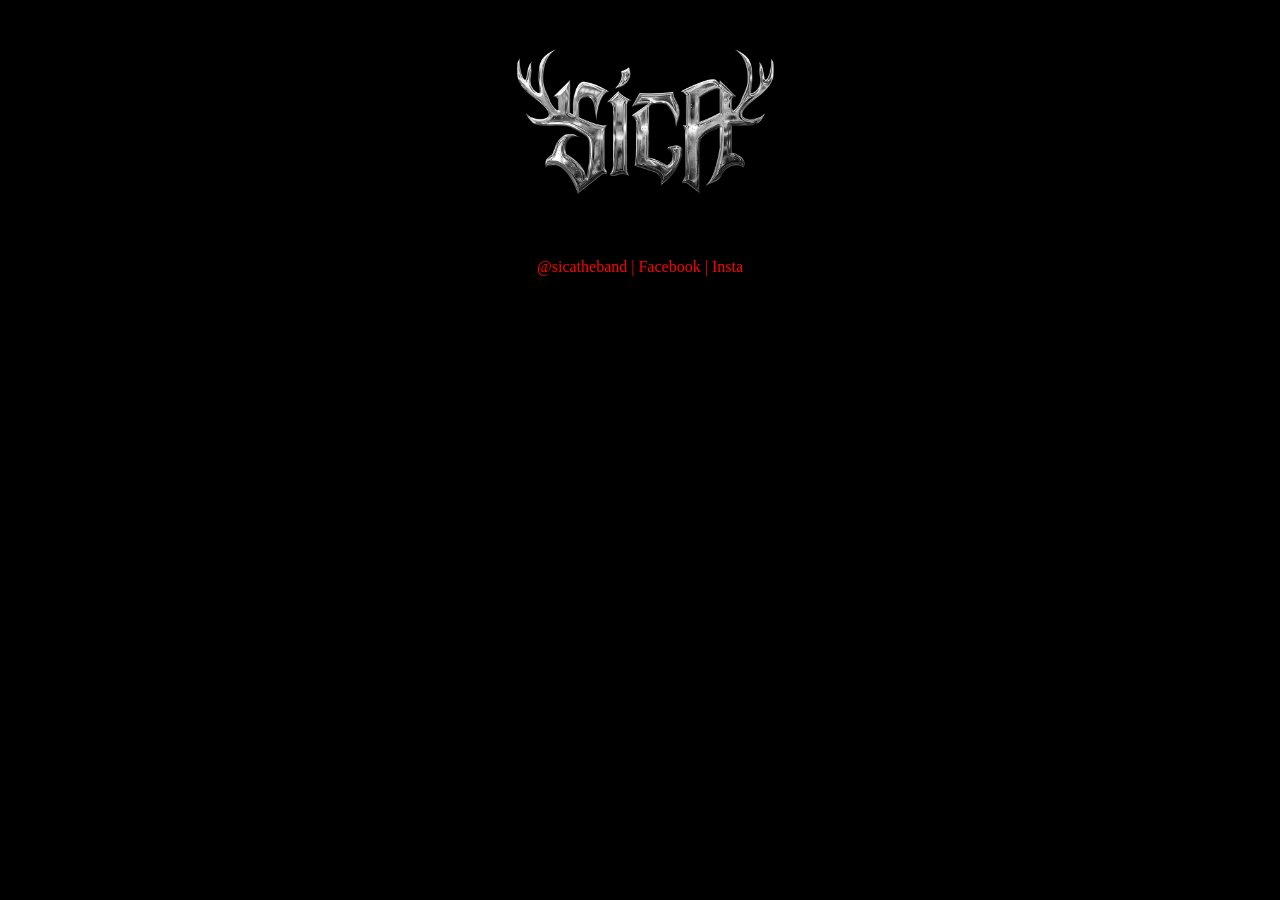
<file: index.html>
<html>
  <head>
    <title>S&#237;ca</title>
    <link rel="stylesheet" href="style.css">
  </head>
  <body>
    <center>
      <img src="sicalogo.jpg" width=50% />
      <br/>
      <p><a href="https://www.twitter.com/sicatheband">@sicatheband</a> | <a href="https://www.facebook.com/sicatheband">Facebook</a> | <a href="https://www.instagram.com/sicatheband/">Insta</a></p>
    </center>
  </body>
</html>
</file>
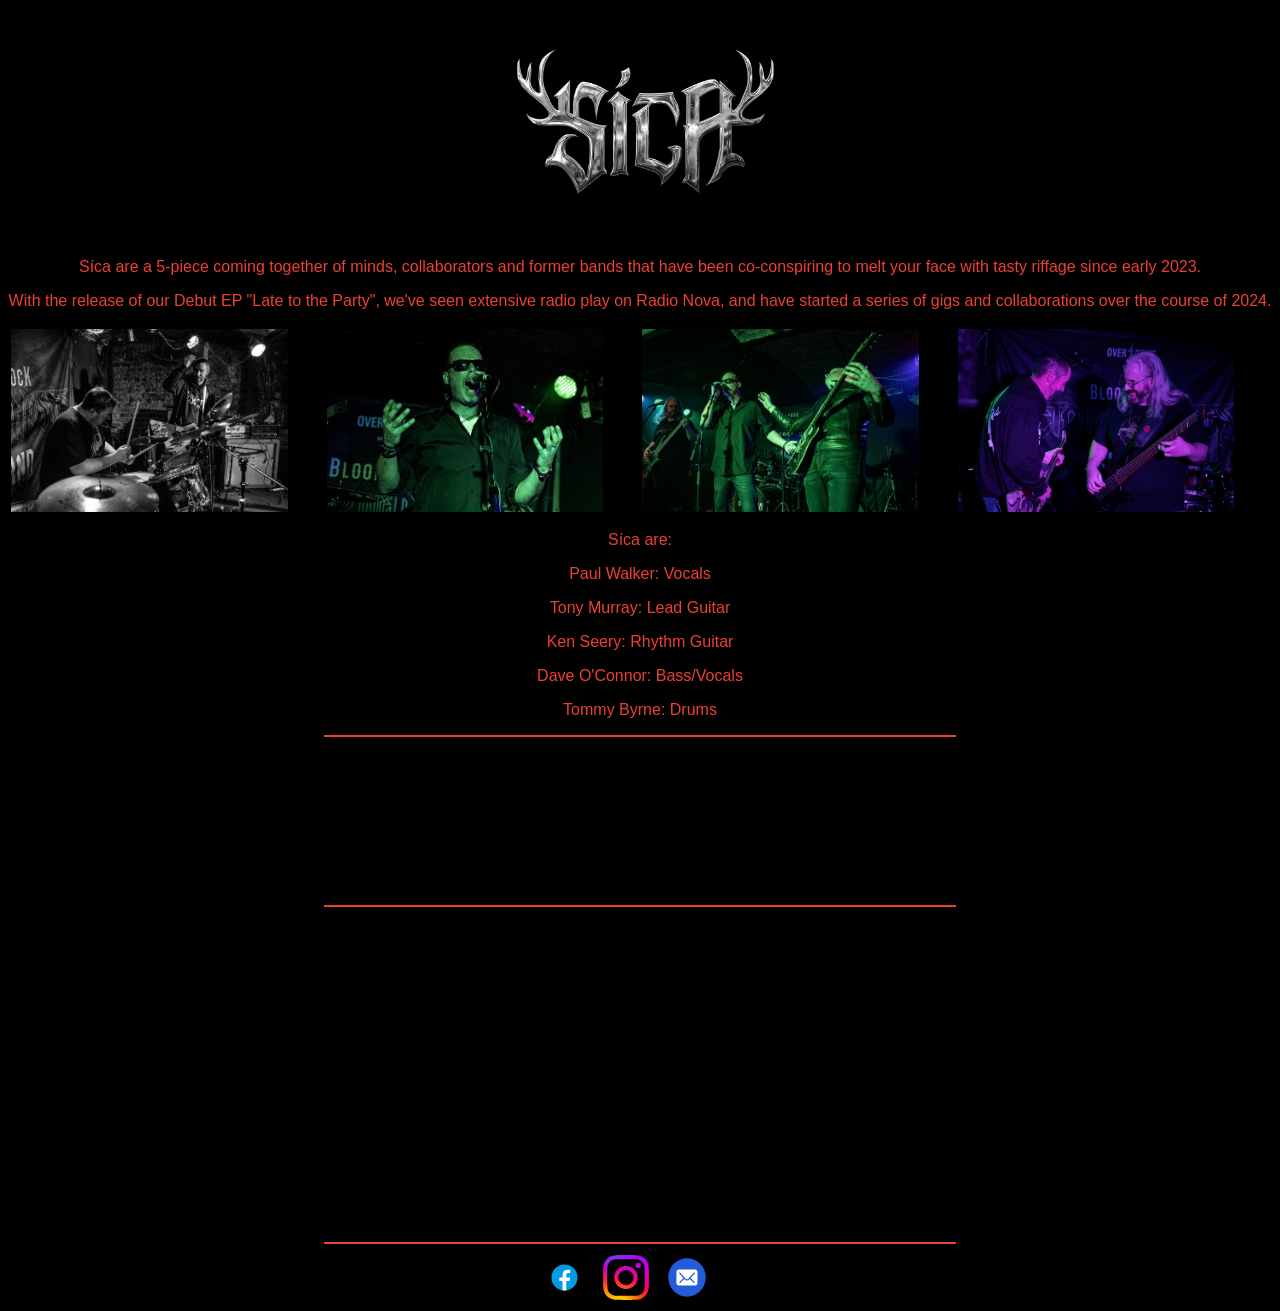
<file: public/index.html>
<html>
  <head>
    <title>S&iacute;ca</title>
    <link rel="stylesheet" href="style.css">
  </head>
  <body>
    <center>
      <img src="sicalogo.jpg" width=50% />
      <br/>

      <p>S&iacute;ca are a 5-piece coming together of minds, collaborators and former bands that have been co-conspiring to melt your face with tasty riffage since early 2023.</p>

      <p>With the release of our Debut EP "Late to the Party", we've seen extensive radio play on Radio Nova, and have started a series of gigs and collaborations over the course of 2024.</p>


      <table>
        <tr>
          <td><a href="images/fibbers-jan-24-tommyken.png"><img width=90% src="images/fibbers-jan-24-tommyken.png"></a><td>
          <td><a href="images/fibbers-jan-24-2.png"><img width=90% src="images/fibbers-jan-24-2.png"></a><td>
          <td><a href="images/fibbers-jan-24-3.png"><img width=90% src="images/fibbers-jan-24-3.png"></a><td>
          <td><a href="images/fibbers-jan-24-4.png"><img width=90% src="images/fibbers-jan-24-4.png"></a><td>
        </tr>
      </table>

      <p>S&iacute;ca are:</p>
      <p>Paul Walker: Vocals</p>
      <p>Tony Murray: Lead Guitar</p>
      <p>Ken Seery: Rhythm Guitar</p>
      <p>Dave O'Connor: Bass/Vocals</p>
      <p>Tommy Byrne: Drums</p>

      <hr/>
       
      <iframe style="border-radius:12px" src="https://open.spotify.com/embed/album/3tKBKvViaOc19K50vpcNOD?utm_source=generator&theme=0" width="50%" height="152" frameBorder="0" allowfullscreen="" allow="autoplay; clipboard-write; encrypted-media; fullscreen; picture-in-picture" loading="lazy"></iframe>

      <hr/>

      <iframe width="560" height="315" src="https://www.youtube.com/embed/kYPNRBwCOeY?si=Q7fUYflB93E1tGeY" title="YouTube video player" frameborder="0" allow="accelerometer; autoplay; clipboard-write; encrypted-media; gyroscope; picture-in-picture; web-share" allowfullscreen></iframe>
      <iframe width="560" height="315" src="https://www.youtube.com/embed/wZaFjY4OVMU?si=4aK0sJ-FcpbCJMfb" title="YouTube video player" frameborder="0" allow="accelerometer; autoplay; clipboard-write; encrypted-media; gyroscope; picture-in-picture; web-share" allowfullscreen></iframe>


      <hr/>

      <center><table width=15%>
        <tr>
          <td><a href="https://www.facebook.com/sicatheband"><img width=90% src="logos/facebook.svg"></a></td>
          <td><center><a href="https://www.instagram.com/sicatheband"><img width=60% src="logos/instagram.svg"></a></center></td>
          <td><a href="mailto:info@sica.ie"><img width=60% src="logos/email.svg"></a></td>
        </tr>
      </table>
      </center>

    </center>
  </body>
</html>
</file>
<file: style.css>
body {
  color: red;
  background-color: black;
}

h1 {
  color: red;
  font-family: "Allerta Stencil", Roboto, sans-serif;
}

a {
	color: red;
}
a:link {
  color: red;
  background-color: transparent;
  text-decoration: none;
}

a:hover {
  color: red;
  background-color: transparent;
  text-decoration: underline;
}
</file>
<file: public/style.css>
body {
  color: red;
  background-color: black;
}

h1 {
  color: red;
  font-family: "Allerta Stencil", Roboto, sans-serif;
}

a {
	color: red;
}

a:link {
  color: red;
  background-color: transparent;
  text-decoration: none;
}

a:hover {
  color: red;
  background-color: transparent;
  text-decoration: underline;
}


p {
  font-family: Arial, Geneva, Helvetica;
  color: #eb4034;
}

hr {
  width: 50%;
  height: 2px;
  border-width: 0;
  background-color: #eb4034
}
</file>
